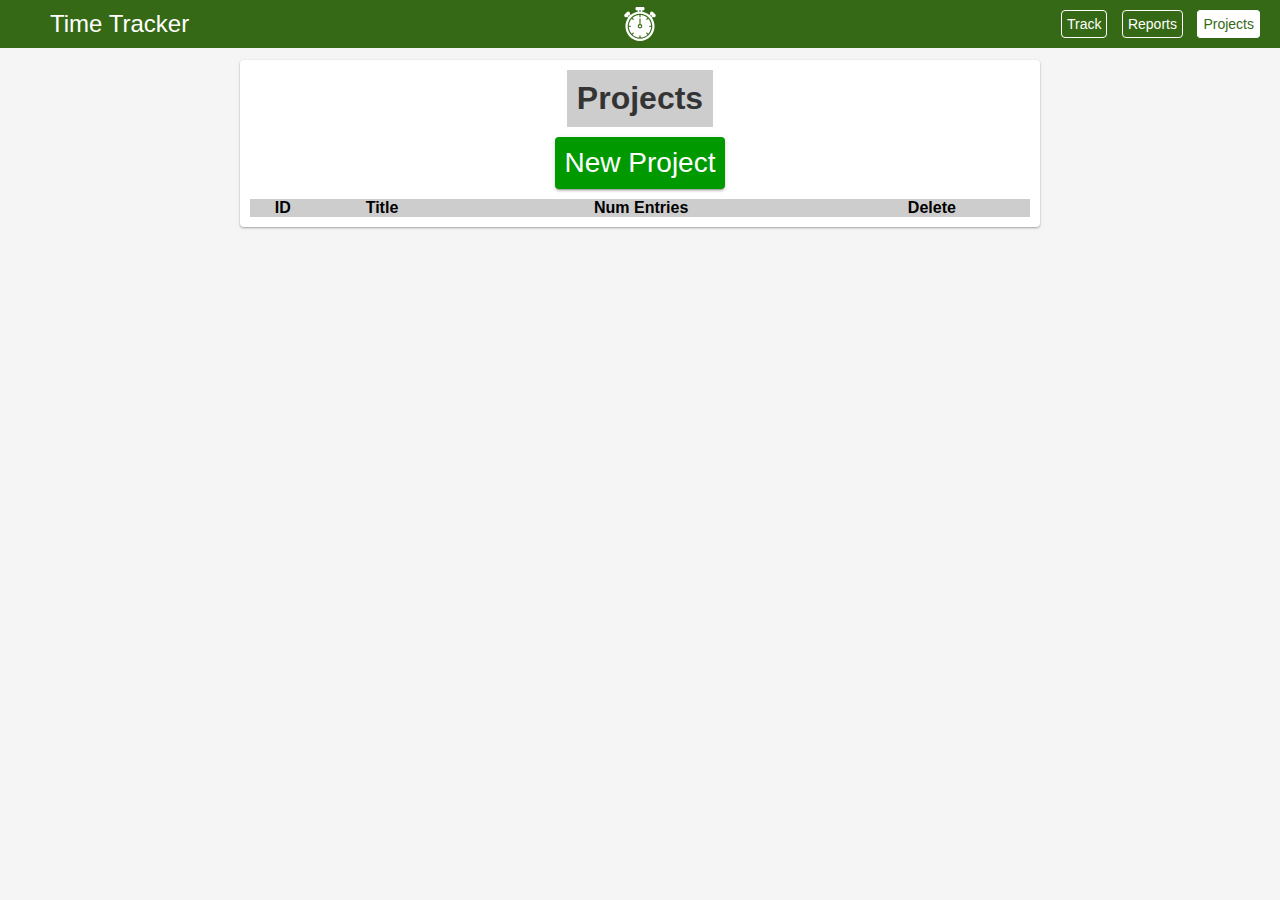
<file: projects/index.html>
<!DOCTYPE html>
<html lang="en">
	<head>
		<meta charset="utf-8" />
		<title>ACS Final Group Project - Projects</title>
		<script src="../TimeTrackerApi.js"></script>
		<script src="../config.js"></script>
		<script src="Projects.js"></script>
		<script src="init.js"></script>
		<link rel="stylesheet" href="../main.css" />
		<link rel="stylesheet" href="../errors.css" />
		<link rel="stylesheet" href="projects.css" />
		<link rel="stylesheet" href="../ux.css" /> <!--Added the ux.css in order to make UX improvements-->
	</head>
	<body>
		<header>
			<div id="header_title">Time Tracker</div>
			<nav>
				<a title="Track" class="" href="../track/index.html">Track</a>
				<a title="Report" class="" href="../reports/index.html">Reports</a>
				<a title="Projects" class="current_menu" href="../projects/index.html">Projects</a>
			</nav>

		</header>
		<div id="content_container">
			<h1>Projects</h1>

			<a href="#" id="new_project_button">New Project</a>
			<!-- PROJECTS TABLE, contains a list of all the project titles-->
			<table id="projects_table">
				<thead>
				<tr>
					<th class="project_id">ID</th>
					<th class="project_title">Title</th>
					<th class="project_entries">Num Entries</th>
					<th class="project_delete">Delete</th>

				</tr>
				</thead>
				<!-- Populated with relevant project titles-->
				<tbody>

				</tbody>
			</table>
			<!-- PROJECT FORM, begins at hidden state but switches to "create" mode when user clicks respected link -->
			<form id="project_form">
				<label for="title">Title:</label>
				<input autocomplete="off" type="text" name="title" id="title"/>
				<input type="hidden" name="form_project_id" id="form_project_id" />
				<input id="submit_button" type="submit" value=""/>
			</form>

		</div>
	</body>
</html>
</file>
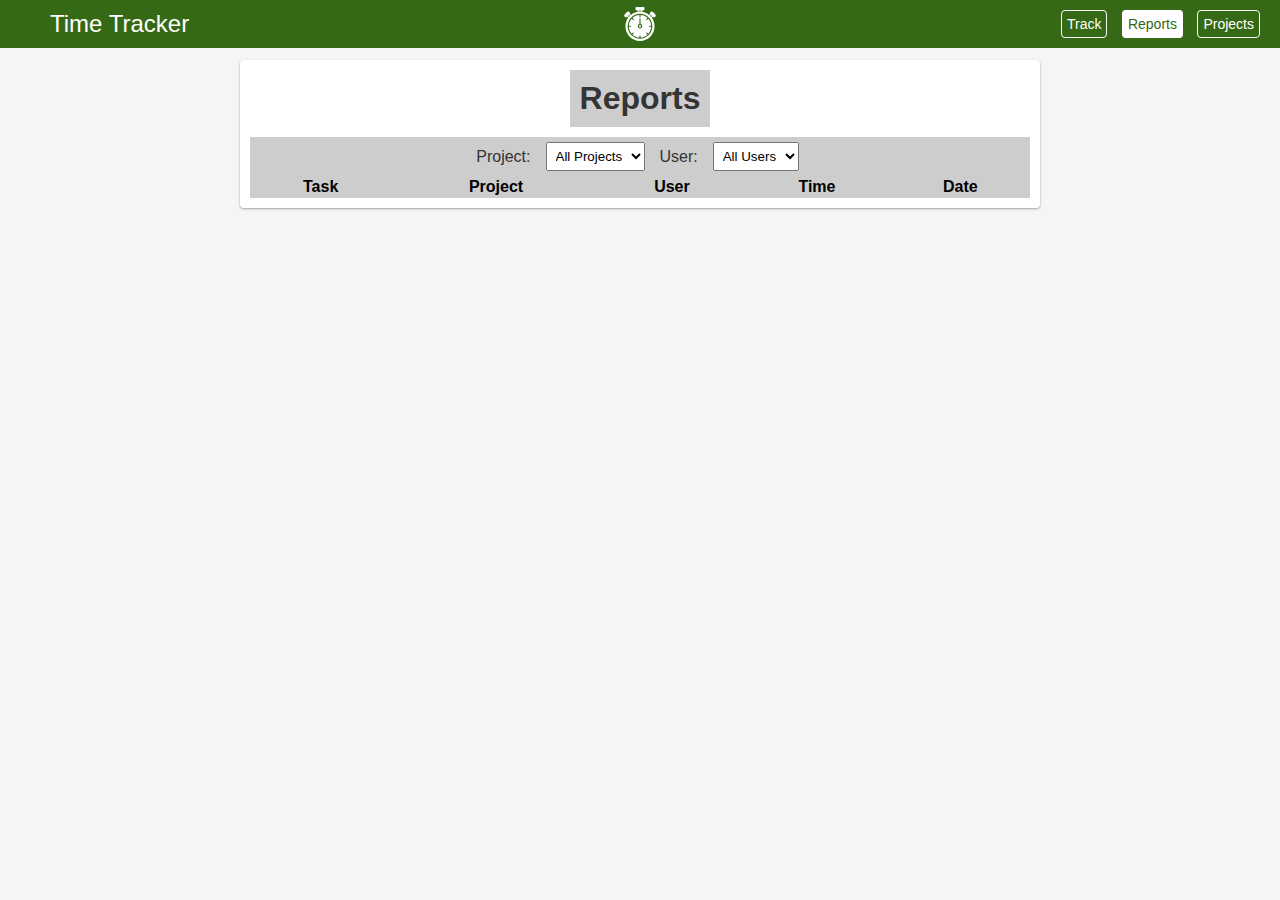
<file: reports/index.html>
<!DOCTYPE html>
<html lang="en">
	<head>
		<meta charset="utf-8" />
		<title>ACS Final Group Project - Reports</title>
		<script src="../TimeTrackerApi.js"></script>
		<script src="../config.js"></script>
		<script src="Reports.js"></script>
		<script src="init.js"></script>
		<link rel="stylesheet" href="../main.css" />
		<link rel="stylesheet" href="../errors.css" />
		<link rel="stylesheet" href="reports.css" />
		<link rel="stylesheet" href="../ux.css" /> <!--Added the ux.css in order to make UX improvements-->
	</head>
	<body>
		<header>
			<div id="header_title">Time Tracker</div>
			<nav>
				<a title="Track" class="" href="../track/index.html">Track</a>
				<a title="Report" class="current_menu" href="../reports/index.html">Reports</a>
				<a title="Projects" class="" href="../projects/index.html">Projects</a>
			</nav>

		</header>
		<div id="content_container">

			<h1>Reports</h1>
			<!-- FILTER FORM, selects project_id and user_id are populated with their respected values-->
			<form id="reports_filter_form">
				<label for="project_id">Project:</label>
				<select name="project_id" id="project_id">
					<option value="">All Projects</option>
				</select>
				<label for="user_id">User:</label>
				<select name="user_id" id="user_id">
					<option value="">All Users</option>
				</select>
			</form>

			<!-- TIME ENTRIES TABLE, The empty table with the head already filled in -->
			<table id="results">
				<thead>
					<tr>
						<th class="result_task">Task</th>
						<th class="result_project">Project</th>
						<th class="result_user">User</th>
						<th class="result_time">Time</th>
						<th class="result_date">Date</th>
					</tr>
				</thead>
				<!-- Table body populated with values relating to active selection -->
				<tbody>

				</tbody>
			</table>
		</div>
	</body>
</html>
</file>
<file: main.css>
/********
    Template:
        small-spacing : 5px
        big-spacing : 10px
        light-neutral-colour : #CDCDCD
        dark-neutral-colour : #343434
        bright-colour: #356915
*********/

/*
    Removes auto spacing around the page
*/
* {
    margin: 0;
    padding: 0;
    box-sizing: border-box;
    font-family: Arial, Helvetica, sans-serif;
}

body {
    display: flex;
    justify-content: center;
    flex-direction: column;
    flex-wrap: nowrap;
}

/**************************
       
       Header Styles

***************************/
header {
    display: flex;
    background-color: #356915;
    width: 100%;
    padding: 10px;
    justify-content: space-between;
    align-items: center;
    background-image: url(timer.svg);
    background-repeat: no-repeat;
    background-size: 100% 70%;
    background-position: left;
}

#header_title {
    color: #fff;
    font-size: 24px;
    padding-left: 40px;
}

nav a{
    color: #fff;
    border: 1px #fff solid;
    font-size: 14px;
    padding: 5px;
    margin-right: 10px;
}

nav a:hover {
    background-color: #fff;
    opacity: 30%;
}

.current_menu {
    background-color: #fff;
    color: #356915;
}

/**************************
       
       Content Styles

***************************/
#content_container {
    display: flex;
    flex-direction: column;
    align-items: center;
    width: 800px;
    border: 2px solid #CDCDCD; /*override this to avoid showing clunky border in UI*/
    padding: 10px;
    margin-top: 10px !important;
    margin: auto; /*center the div horizontally in the page*/
}

/**************************
       
       Heading Styles

***************************/
h1 {
    background: #CDCDCD;
    color: #343434;
    padding: 10px;
    font-size: 32px;
    margin-bottom: 10px;
}
</file>
<file: errors.css>
.error_box {
    padding: 10px;
    width: 100%;
    bottom: 0;
    position: fixed;
    color: #fff;
    background-color: #990000;
}
</file>
<file: projects/projects.css>
/*
    NEW PROJECT BUTTON
*/
#new_project_button{
    font-size: 28px;
    align-content: center;
    padding: 10px;
    background-color: #009900;
    border: none;
    text-decoration: none;
    margin-bottom: 10px;
}
#new_project_button:hover{
    opacity: 80%;

}

/*
    PROJECTS TABLE STYLING
*/
#projects_table{
   width: 100%;
}
#projects_table th{
    background-color: #CDCDCD;
}
#projects_table td{
    border-left: none;
    border-right: none;
    border-bottom: 1px solid  #CDCDCD;
    text-align: center;
    padding: 5px;
}
/*
    FORM STYLING
*/
#project_form{
    position: fixed; /*-- if you want it to be 100px from the top of the window */
    display: flex;
    flex-direction: column;
    width: 300px;
    align-items: center;
    top: 100px;
    background-color: #343434;
}

#project_form input {
    margin-top: 10px;
    padding: 5px;
}

#submit_button{
    background-color: #CDCDCD;
    border: none;
    align-content: center;
    color: #343434;
    cursor: pointer;
}

/* 
   HIDING FORMS
   if using classList in js to make css changes 
*/
.hide {
    display: none !important;
}
</file>
<file: ux.css>
/**
  Optional UX styling
  -----------------------------------
  Add any CSS that is part of the optional UX styling below
 */

body {
  background-color: #f5f5f5;
}


/**
  This is additional styling to make the content box look less clunky
  and follows a flat-design pattern
*/
#content_container {
  box-shadow: 0 1px 3px rgba(0,0,0,0.12), 0 1px 2px rgba(0,0,0,0.24);
  border: none !important; /* override the default border as defined in the instructions since it hinders the affect of the page separation created by the box-shadow */
  border-radius: 4px;
  background-color: #fff;
  overflow-y: auto; /*allow scrolling if the content gets larger than the window*/
  margin-bottom: 10px; /*prevent content that is too long from being hidden*/
  margin-top: 60px !important; /* override default margin from top as defined in instructions to allow
   content to sit below the page header which is fixed and prevents bottom of page from being cut off*/
}

#new_project_button {
  color: white;
  box-shadow: 0px 3px 1px -2px rgba(0, 0, 0, 0.2),0px 2px 2px 0px rgba(0, 0, 0, 0.14),0px 1px 5px 0px rgba(0,0,0,.12);
}

a {
  border-radius: 4px;
  text-decoration: none;
}

/**
  Make the table look more uniform and remove the border from the last element
*/

table {
  border-collapse: collapse;
}

#results tr td{
  text-align: center;
}

tbody > tr:last-child > td {
  border-bottom: none !important;
}



/**
  Add some spaces to the track form to make things
  look less cluttered and squished together
  and customized the buttons to stand out
*/

#track_form {
  padding: 10px;
  margin-right: 20px;
  font-size: 16px;
  border-radius: 2px;
}

#start_button {
  box-shadow: 0px 3px 1px -2px rgba(0, 0, 0, 0.2),0px 2px 2px 0px rgba(0, 0, 0, 0.14),0px 1px 5px 0px rgba(0,0,0,.12);
  text-transform: uppercase;
}

#stop_button {
  box-shadow: 0px 3px 1px -2px rgba(0, 0, 0, 0.2),0px 2px 2px 0px rgba(0, 0, 0, 0.14),0px 1px 5px 0px rgba(0,0,0,.12);
  text-transform: uppercase;

}

/**
  Customizing Hover effect on nav to show text and nav decoration
*/

nav a {
  text-decoration: none;
}

nav a:hover {
  color: #009900;
}


/* project form title changes */
#project_form {
  color: white;
  padding: 10px;
  border-radius: 2px;
}

#project_form input[type=submit], input[type=text] {
  border-radius: 2px;
  border: none;
  border-bottom: 0.5px solid black;
}


#results thead th {
  padding: 2px;
}

/* Create a fixed navigation bar */
header {
  position: fixed;
  top: 0;
  z-index: 9999;
}

/**
  JavaScript Modifications
  -----------------------------------
  If you made any changes to JavaScript in order to improve the UX, you must explain them below. Note that any changes
  that break the core functionality will indeed count against the marks for that required functionality. In other words,
  don't break something to make it cool.




 */
</file>
<file: reports/reports.css>
/********
    Template:
        small-spacing : 5px
        big-spacing : 10px
        light-neutral-colour : #CDCDCD
        dark-neutral-colour : #343434
        bright-colour: #356915
*********/

/**********************
    Form Styling 
**********************/

#reports_filter_form {
    background-color: #CDCDCD;
    width: 100%;
    display: flex;
    justify-content: center;
    align-items: center;
    padding: 5px;
    color: #343434;
}

#reports_filter_form label, select {
    margin-right: 10px;
    padding: 5px;
}

/**********************
    Table Styling 
**********************/
#results {
    width: 100%;
}

#results thead th {
    background-color: #CDCDCD;
}

#results tbody {
    width: 100%;
}

tbody td {
    border-left: none;
    border-right: none;
    border-bottom: 1px solid #CDCDCD;
    padding: 5px;
    text-align: center; /*addition to maintain inline with headers*/
}
</file>
